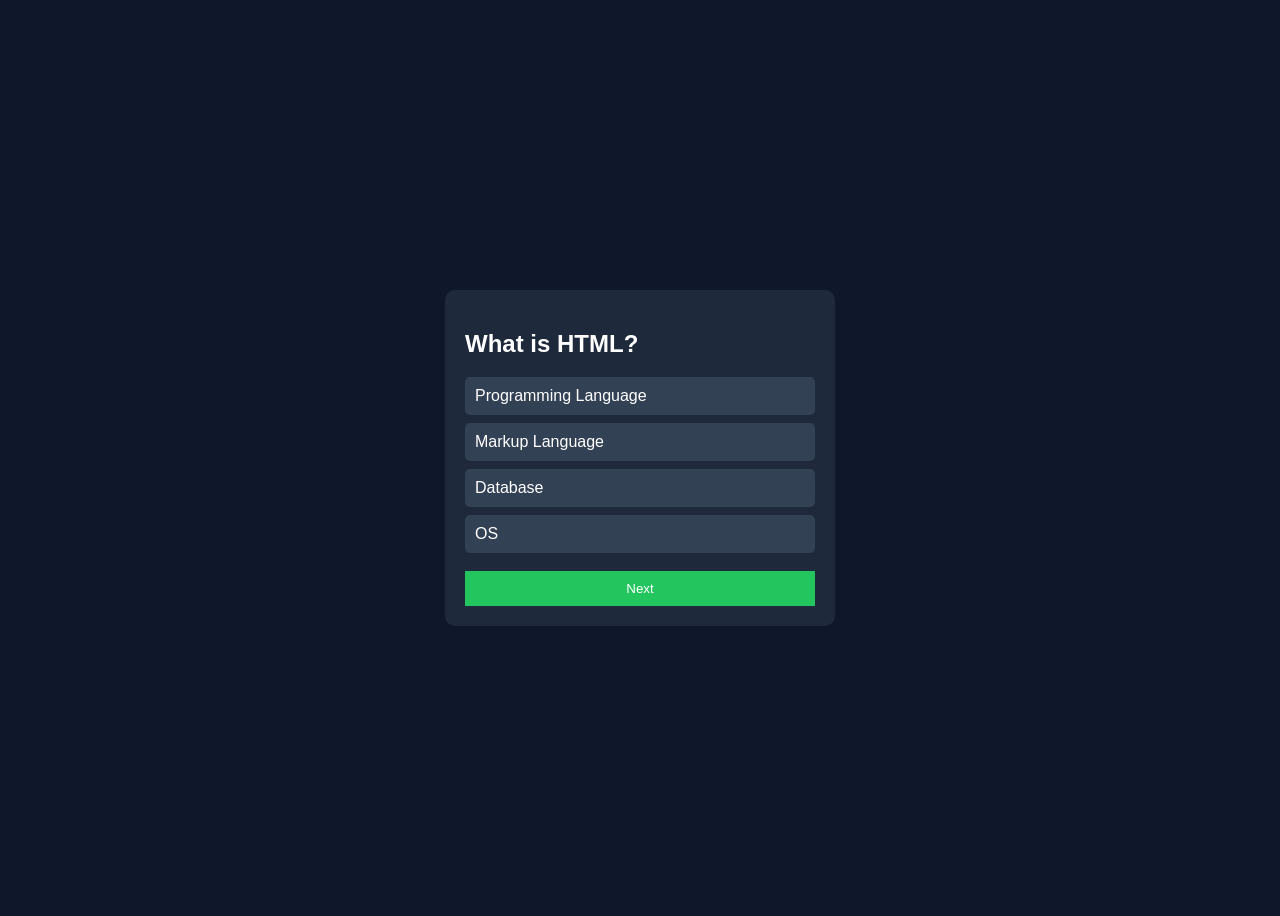
<file: index.html>
<!DOCTYPE html>
<html lang="en">
<head>
    <meta charset="UTF-8">
    <title>Quiz App</title>
    <link rel="stylesheet" href="style.css">
</head>
<body>

<div class="quiz-box">
    <h2 id="question">Question</h2>
    <div id="options"></div>
    <button onclick="nextQuestion()">Next</button>
</div>

<script src="script.js"></script>
</body>
</html>
</file>
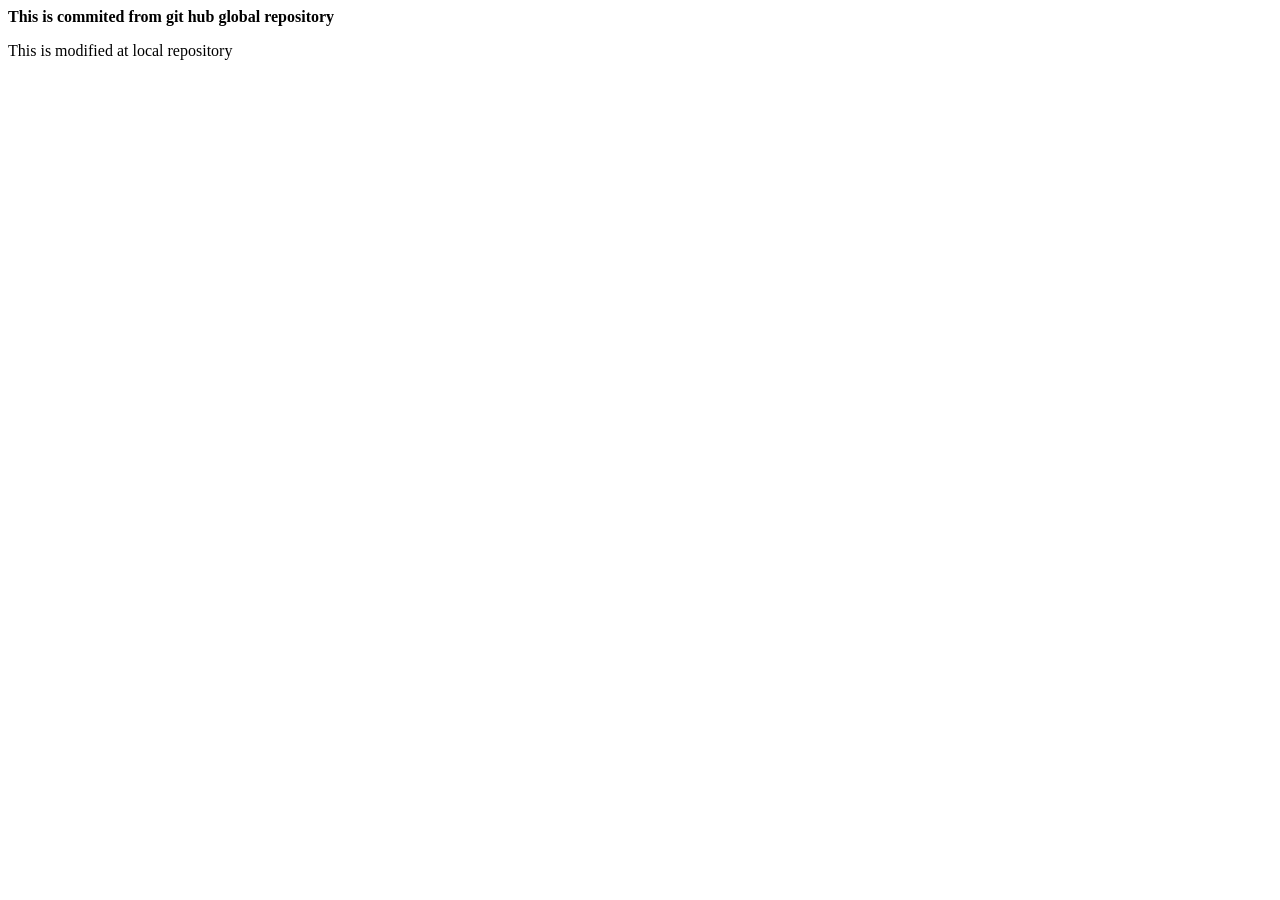
<file: orders.html>
<!DOCTYPE html>
<html lang="en">
<head>
    <meta charset="UTF-8">
    <meta name="viewport" content="width=device-width, initial-scale=1.0">
    <title>Document</title>
</head>
<body>
    <b>This is commited from git hub global repository</b>
    <p>This is modified at local repository
        
    </p>
</body>
</html>
</file>
<file: style.css>
body {
    font-family: Arial;
    background: #0f172a;
    color: white;
    display: flex;
    justify-content: center;
    align-items: center;
    height: 100vh;
}

.quiz-box {
    background: #1e293b;
    padding: 20px;
    border-radius: 10px;
    width: 350px;
}

.option {
    background: #334155;
    padding: 10px;
    margin: 8px 0;
    border-radius: 5px;
    cursor: pointer;
}

.option:hover {
    background: #475569;
}

button {
    margin-top: 10px;
    padding: 10px;
    width: 100%;
    background: #22c55e;
    border: none;
    color: white;
    cursor: pointer;
}
</file>
